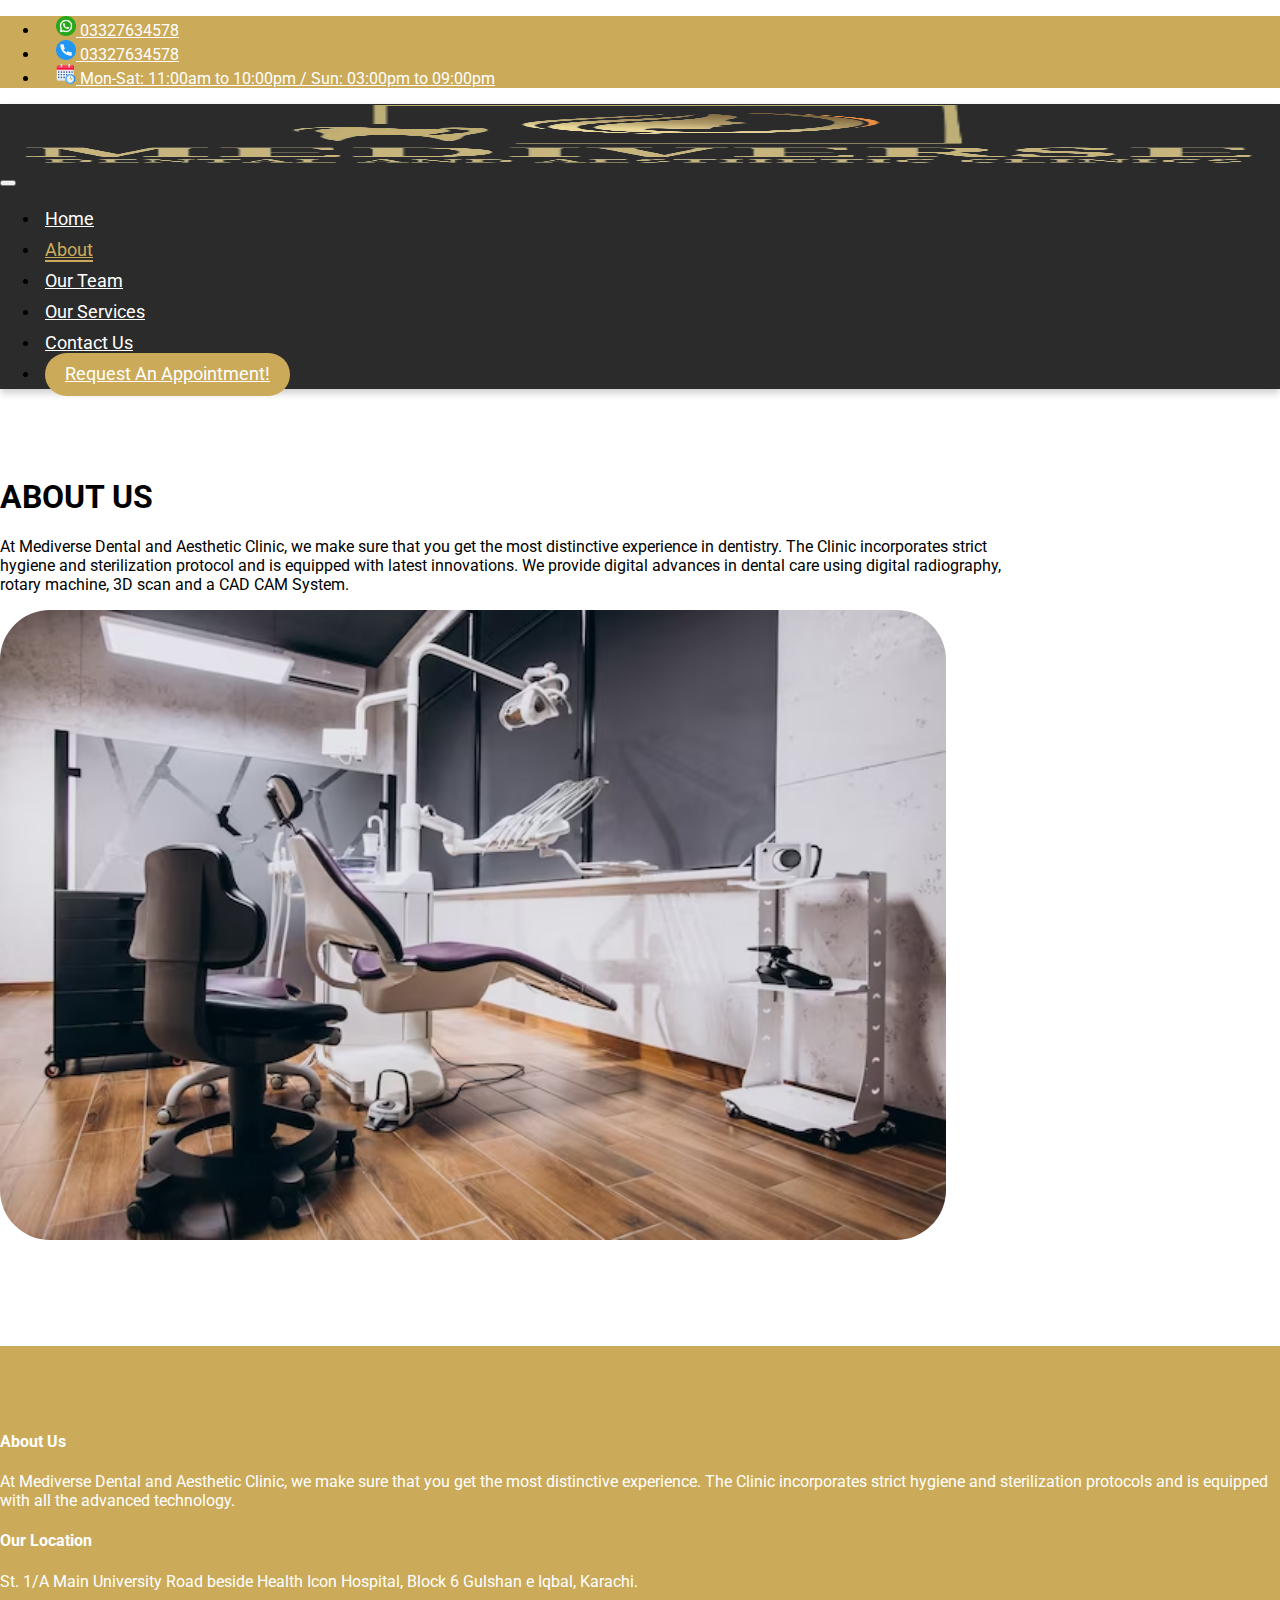
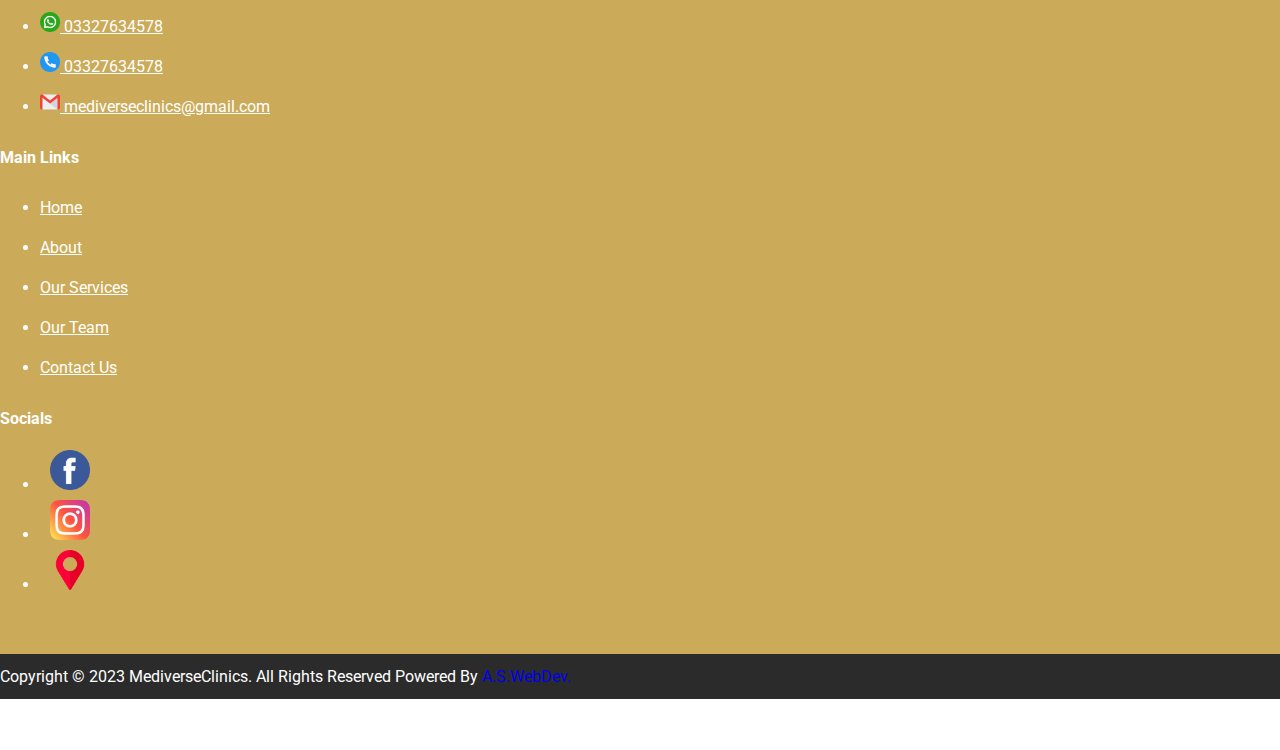
<file: pages/about.html>
<!DOCTYPE html>
<html lang="en">

<head>
    <meta charset="UTF-8">
    <meta name="viewport" content="width=device-width, initial-scale=1.0">
    <title>Mediverse Dental Clinic</title>
    <link rel="icon" type="image/x-icon" href="../favicon_io/favicon.ico">
    <link href="https://cdn.jsdelivr.net/npm/bootstrap@5.0.2/dist/css/bootstrap.min.css" rel="stylesheet"
        integrity="sha384-EVSTQN3/azprG1Anm3QDgpJLIm9Nao0Yz1ztcQTwFspd3yD65VohhpuuCOmLASjC" crossorigin="anonymous">
    <link href="https://fonts.googleapis.com/css2?family=Roboto&display=swap" rel="stylesheet">
    <link rel="stylesheet" href="https://cdnjs.cloudflare.com/ajax/libs/font-awesome/6.4.2/css/all.min.css"
        integrity="sha512-z3gLpd7yknf1YoNbCzqRKc4qyor8gaKU1qmn+CShxbuBusANI9QpRohGBreCFkKxLhei6S9CQXFEbbKuqLg0DA=="
        crossorigin="anonymous" referrerpolicy="no-referrer" />
    <link rel="stylesheet" href="../css/style.css">
    <link rel="stylesheet" href="../css/header.css">
    <link rel="stylesheet" href="../css/footer.css">
</head>

<body>


    <!-- header section -->

    <div class="wrapper">
        <div class="top py-2 text-dark">
            <div class="container-lg">

                <ul class="nav justify-content-center justify-content-md-end">

                    <li class="nav-item">
                        <a class="nav-link " href="https://wa.me/+923327634578">
                            <img src="../images/social/whatsapp.png" alt="" width="20px"> <span>03327634578</span>
                        </a>
                    </li>
                    <li class="nav-item">
                        <a class="nav-link" href="tel:+923327634578">
                            <img src="../images/social/telephone.png" alt="" width="20px"> <span>03327634578</span>
                        </a>
                    </li>
                    <li class="nav-item">
                        <a class="nav-link text-light text-center" href="javascript:void(0)">
                            <img src="../images/social/schedule.png" alt="" width="20px"> <span>Mon-Sat:
                                11:00am to 10:00pm / Sun: 03:00pm to 09:00pm</span>

                        </a>
                    </li>
                </ul>
            </div>
        </div>



        <nav class="navbar navbar-expand-lg  sticky-top">
            <div class="container-lg">
                <a class="navbar-brand" href="../index.html">
                    <img src="../images/logo.png" alt="logo" width="100%" height="60px">
                </a>
                <button class="navbar-toggler border-0 shadow-none" type="button" data-bs-toggle="collapse"
                    data-bs-target="#navbarSupportedContent" aria-controls="navbarSupportedContent"
                    aria-expanded="false" aria-label="Toggle navigation">
                    <span class="menu"><i class="fa-solid fa-bars"></i></span>
                </button>
                <div class="collapse navbar-collapse" id="navbarSupportedContent">
                    <ul class="navbar-nav ms-auto mb-2 mb-lg-0 ">
                        <li class="nav-item">
                            <a class="nav-link" aria-current="page" href="../index.html">Home</a>
                        </li>
                        <li class="nav-item">
                            <a class="nav-link active" href="#">About</a>
                        </li>
                        <li class="nav-item">
                            <a class="nav-link" href="../pages/team.html">Our Team</a>
                        </li>
                        <li class="nav-item">
                            <a class="nav-link" href="../pages/services.html">Our Services</a>
                        </li>
                        <li class="nav-item">
                            <a class="nav-link" href="../pages/contact.html">Contact Us</a>
                        </li>
                        <li class="nav-item">
                            <a class="nav-link appointment-request" style="color: white;" href="../pages/contact.html">Request An
                                Appointment!</a>
                        </li>
                    </ul>

                </div>
            </div>
        </nav>


        <!-- welcome section -->
        <section class="section-pedding">
            <div class="container-lg d-flex justify-content-center mt-4">
                <div class="text-center welcome-note">
                    <h1 class="fw-bold">ABOUT US
                    </h1>

                    <p class="fs-5 mt-3">At Mediverse Dental and Aesthetic Clinic, we make sure that you get the most
                        distinctive experience in dentistry. The
                        Clinic incorporates strict hygiene and sterilization protocol and is equipped with latest
                        innovations. We provide digital advances in dental care using digital radiography, rotary
                        machine,
                        3D scan and a CAD CAM System.</p>


                </div>
              
            </div>
            <div class="container-lg clinic-img mt-3">
                <img src="../images/slide1.avif" alt="clinic image" class="d-block w-100">
            </div>

        </section>


        <!-- footer section -->
        <section class="section-pedding pb-0">
            <div class="footer-top">
                <div class="container-lg">
                    <div class="row">
                        <div class="col-12 col-md-3 mb-3">
                            <h4 class="fw-bold mb-3">About Us</h4>
                            <p>
                                At Mediverse Dental and Aesthetic Clinic, we make sure that you get the most distinctive
                                experience. The Clinic incorporates strict hygiene and sterilization protocols and is
                                equipped with all the advanced technology.
                            </p>
                        </div>
                        <div class="col-12 col-md-4 mb-3">
                            <h4 class="fw-bold mb-3">Our Location</h4>
                            <p>
                                St. 1/A Main University Road beside Health Icon Hospital, Block 6 Gulshan e Iqbal,
                                Karachi.
                            </p>
                            <ul class="nav flex-column footer-nav mt-4">
                                <li class="nav-item">
                                    <a class="nav-link " href="https://wa.me/+923327634578">
                                        <img src="../images/social/whatsapp.png" alt="" width="20px">
                                        <span>03327634578</span>
                                    </a>
                                </li>
                                <li class="nav-item">
                                    <a class="nav-link" href="tel:+923327634578">
                                        <img src="../images/social/telephone.png" alt="" width="20px">
                                        <span>03327634578</span>
                                    </a>
                                </li>
                                <li class="nav-item">
                                    <a class="nav-link" href="mailto:mediverseclinics@gmail.com">
                                        <img src="../images/social/gmail.png" alt="" width="20px">
                                        <span>mediverseclinics@gmail.com</span> </a>
                                </li>
                            </ul>
                        </div>
                        <div class="col-12 col-md-2 mb-3">
                            <h4 class="fw-bold mb-3">Main Links</h4>

                            <ul class="nav flex-column footer-nav">
                                <li class="nav-item">
                                    <a class="nav-link" href="#">Home</a>
                                </li>
                                <li class="nav-item">
                                    <a class="nav-link" href="../pages/about.html">About</a>
                                </li>
                                <li class="nav-item">
                                    <a class="nav-link" href="../pages/services.html">Our Services</a>
                                </li>
                                <li class="nav-item">
                                    <a class="nav-link" href="../pages/team.html">Our Team</a>
                                </li>
                                <li class="nav-item">
                                    <a class="nav-link" href="../pages/contact.html">Contact Us</a>
                                </li>
                            </ul>
                        </div>
                        <div class="col-12 col-md-3 mb-3">
                            <h4 class="fw-bold mb-3">Socials</h4>

                            <ul class="nav flex-row footer-social">
                                <li class="nav-item">
                                    <a class="nav-link" href="https://www.facebook.com/profile.php?id=61550488092087">
                                        <img src="../images/social/facebook.png" alt="" width="40px">
                                    </a>
                                </li>
                                <li class="nav-item">
                                    <a class="nav-link"
                                        href="https://www.instagram.com/mediverse_clinics/?utm_source=ig_web_button_share_sheet&igshid=OGQ5ZDc2ODk2ZA==">
                                        <img src="../images/social/instagram (1).png" alt="" width="40px">
                                    </a>
                                </li>
                                <li class="nav-item">
                                    <a class="nav-link"
                                        href="https://l.instagram.com/?u=https%3A%2F%2Fmaps.app.goo.gl%2FTP5pQLM7cLt94JU56&e=AT0XeHeoVscs1LFQRV0NEsznSosWf8z0j44dZ8m-lNF2SETeV4qV1JOtavMOhbwRjRn2yt0cJMXOfKKXGiNQBvtHDUuLxnxUbnwe8do">
                                        <img src="../images/social/placeholder.png" alt="" width="40px">
                                    </a>
                                </li>
                            </ul>
                        </div>
                    </div>
                </div>
            </div>
            <div class="footer-bottom">
                <div class="container-lg">
                    <div class="text-center">
                        <div class="copyright">Copyright © 2023 MediverseClinics. All Rights Reserved Powered By
                           <a href="https://portfolio-web-as.netlify.app/">A.S.WebDev.</a></div>
                        <!-- <div>
                            <img src="./images/logo.png" alt="logo" width="100%" height="50px">
                        </div> -->
                    </div>
                </div>
            </div>



        </section>



    </div>




    <script src="https://cdn.jsdelivr.net/npm/bootstrap@5.0.2/dist/js/bootstrap.bundle.min.js"
        integrity="sha384-MrcW6ZMFYlzcLA8Nl+NtUVF0sA7MsXsP1UyJoMp4YLEuNSfAP+JcXn/tWtIaxVXM"
        crossorigin="anonymous"></script>
</body>

</html>
</file>
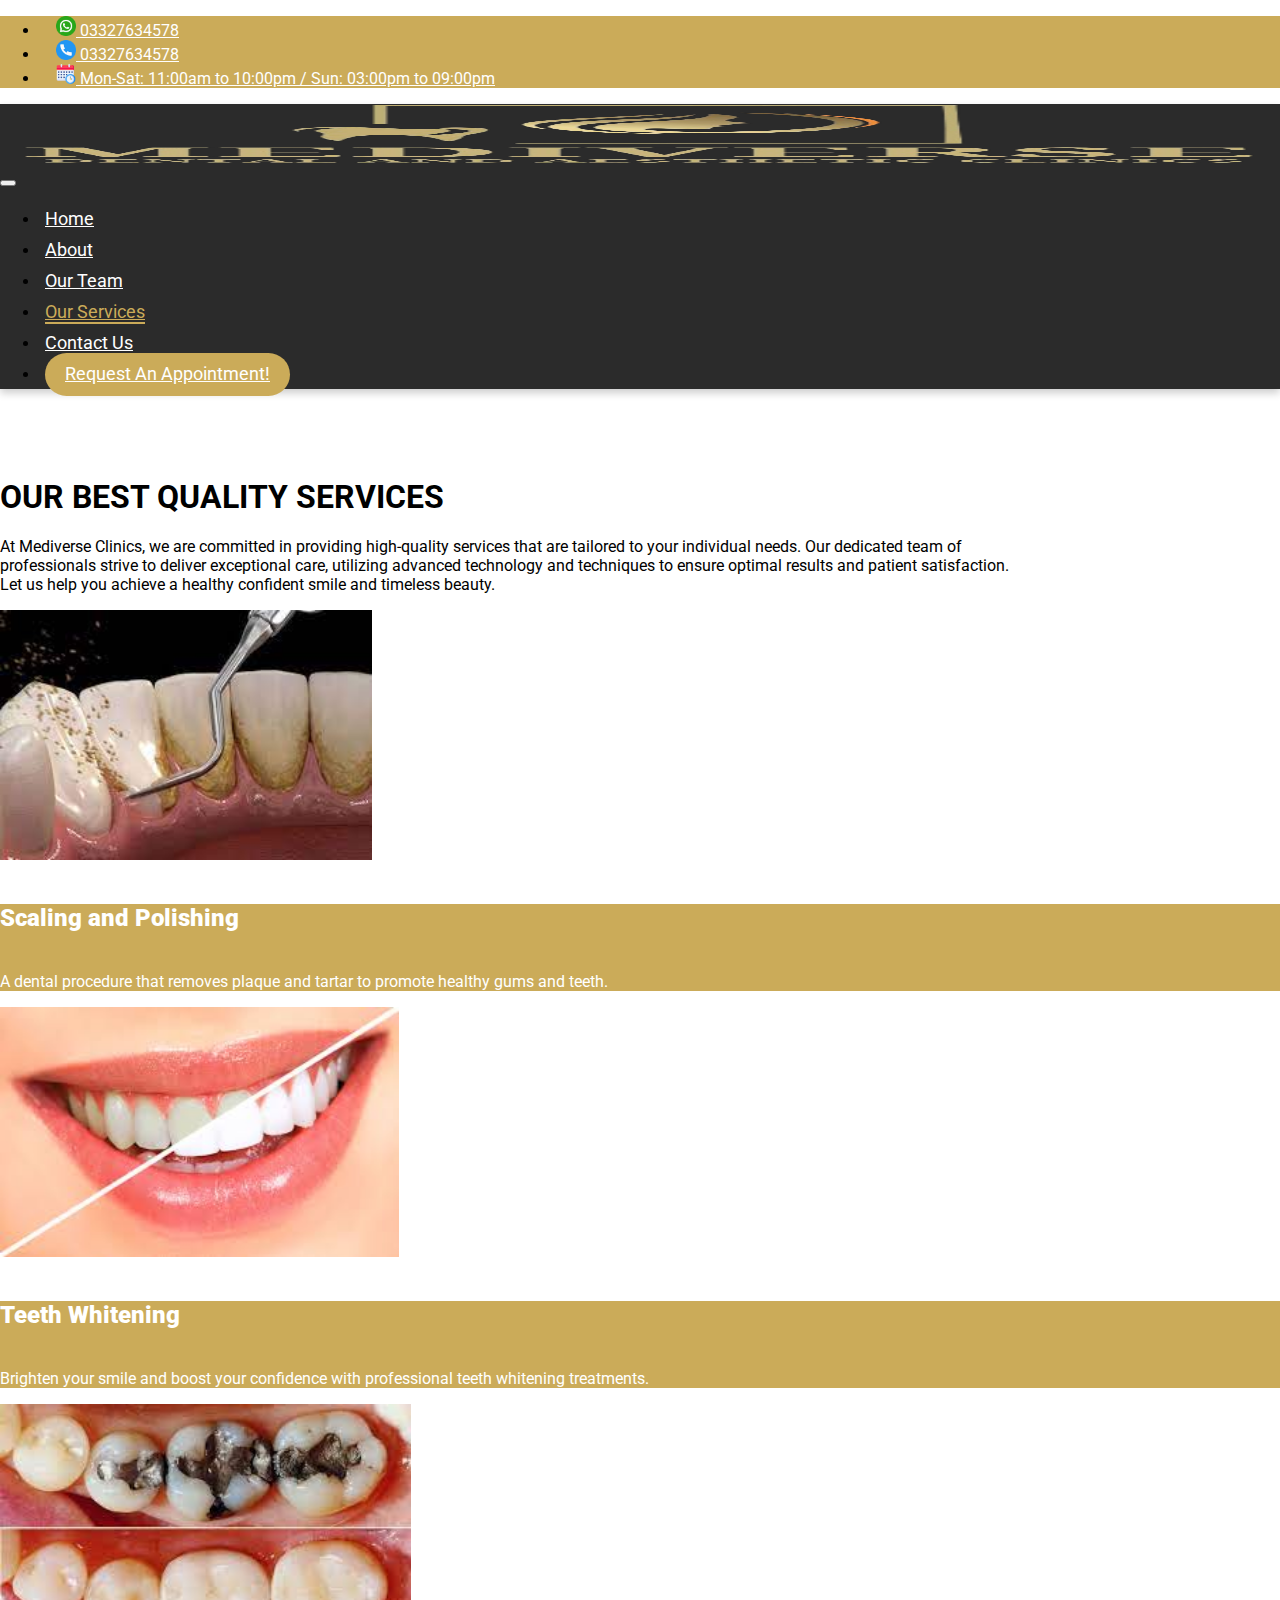
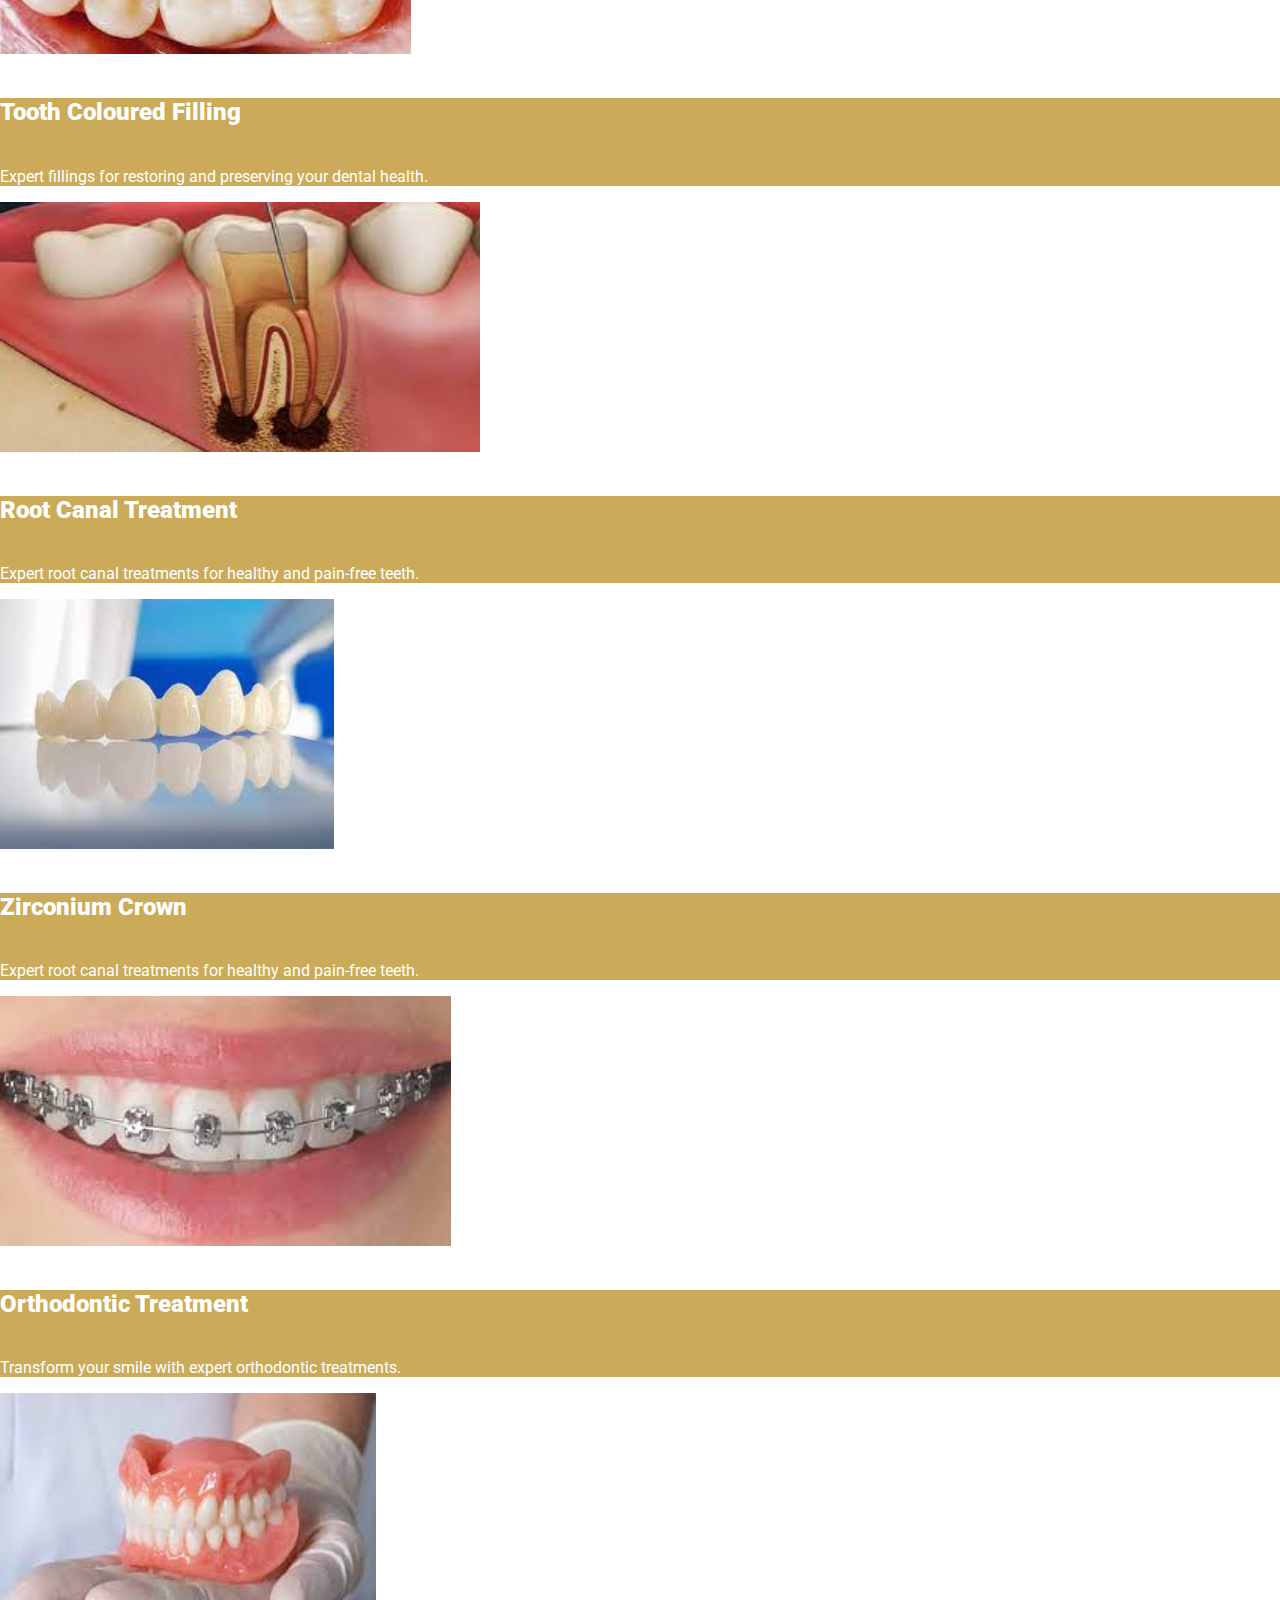
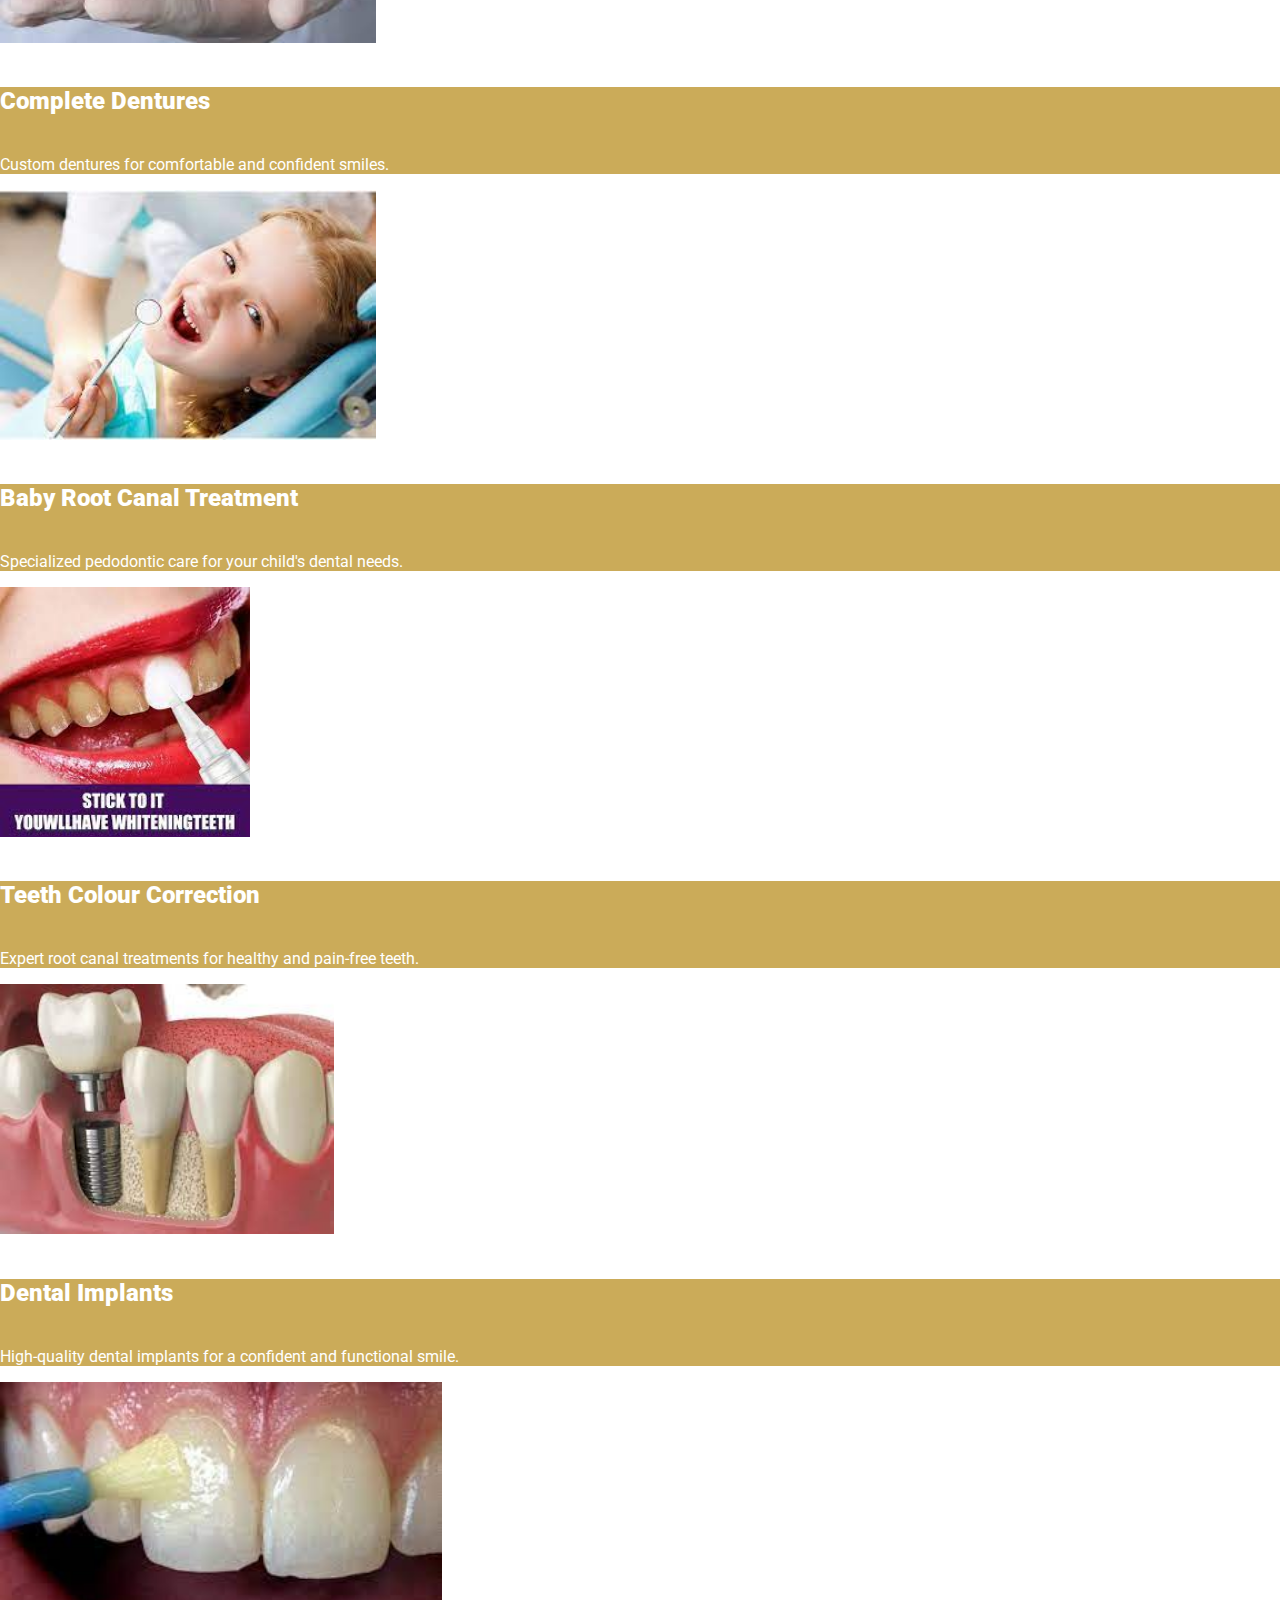
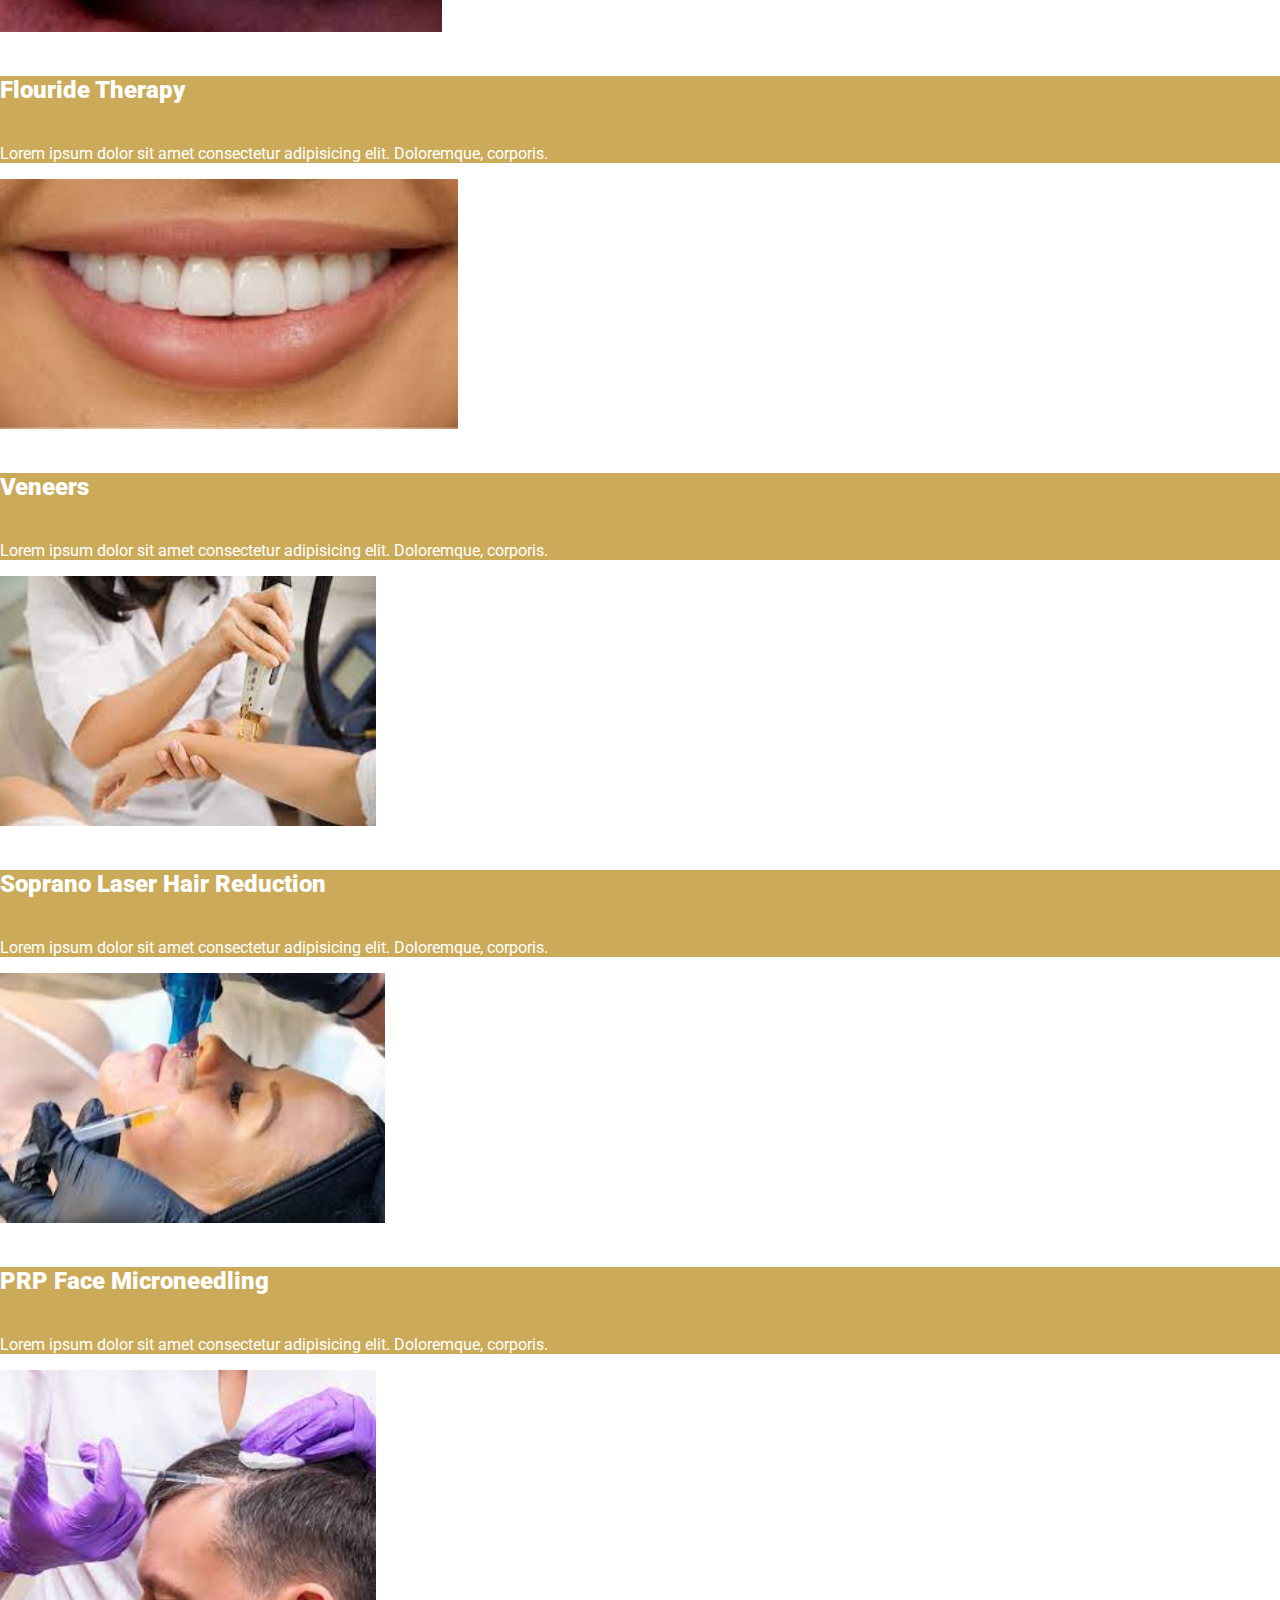
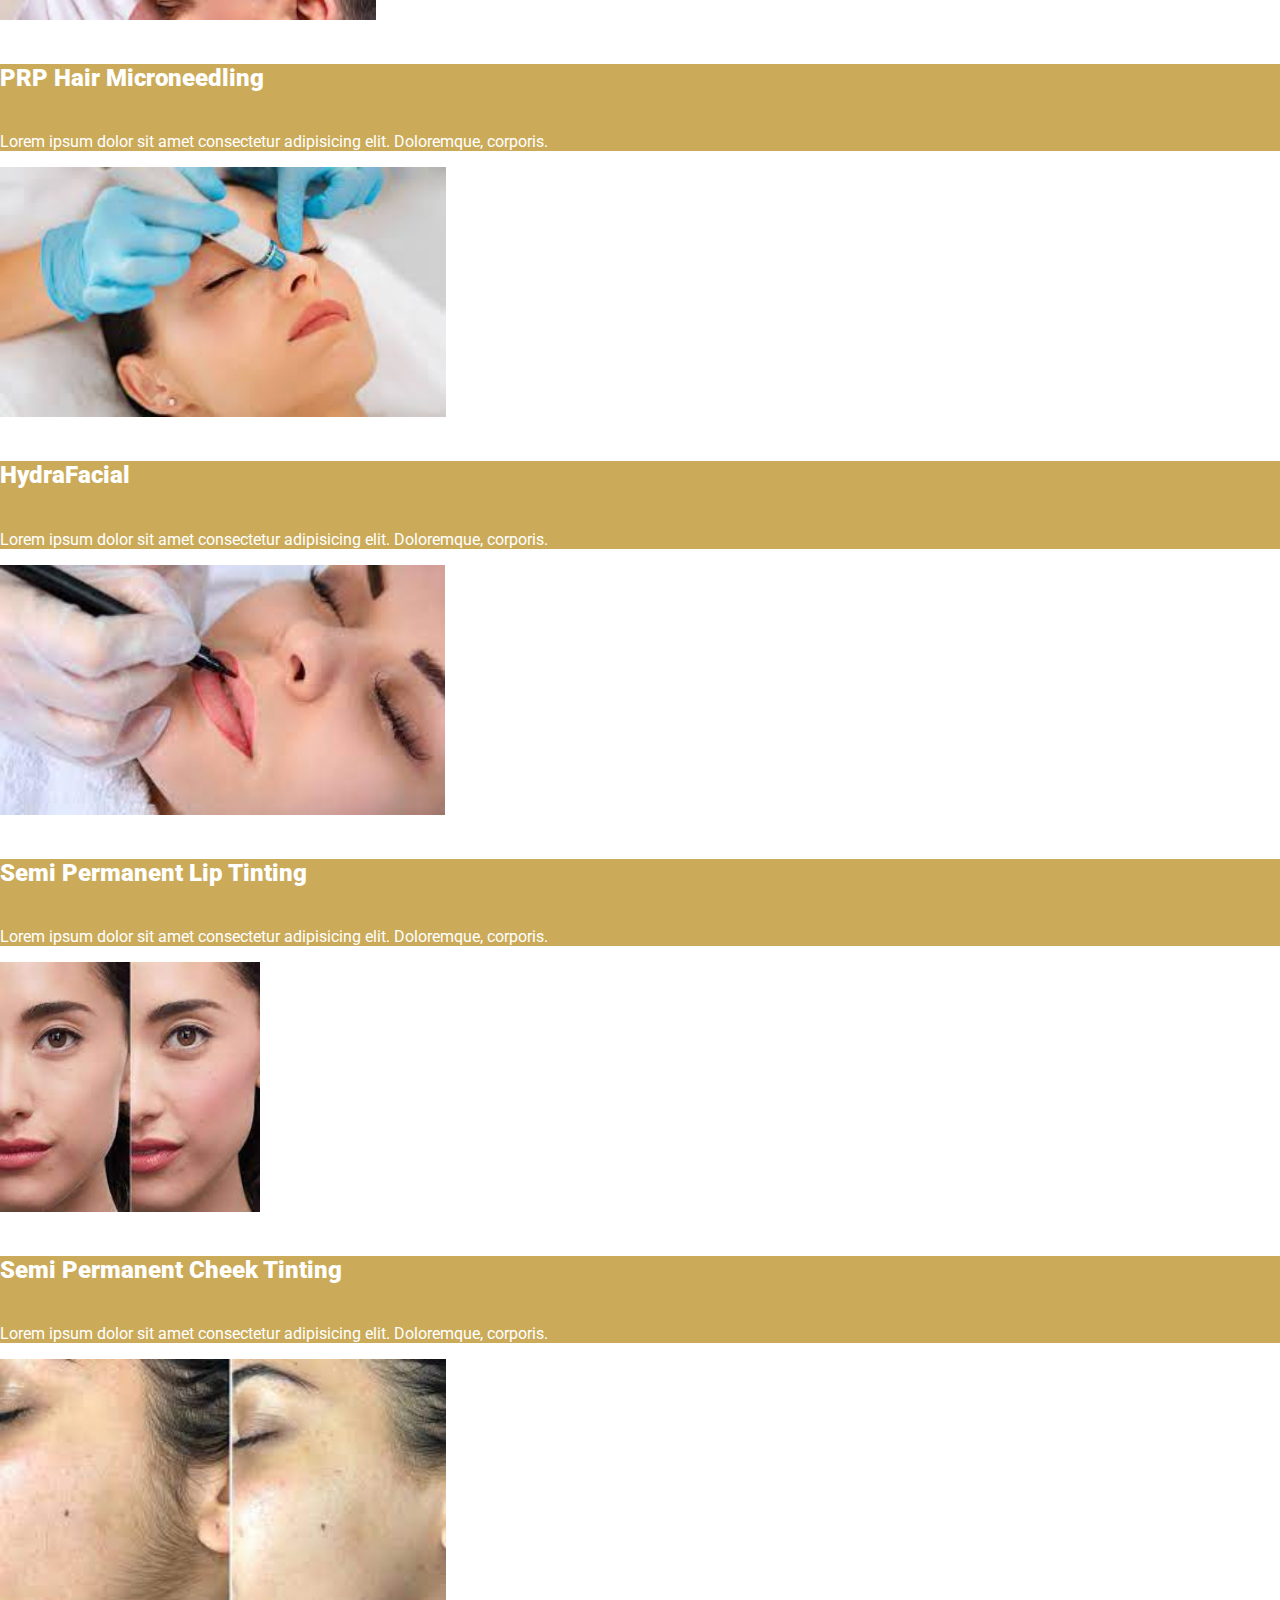
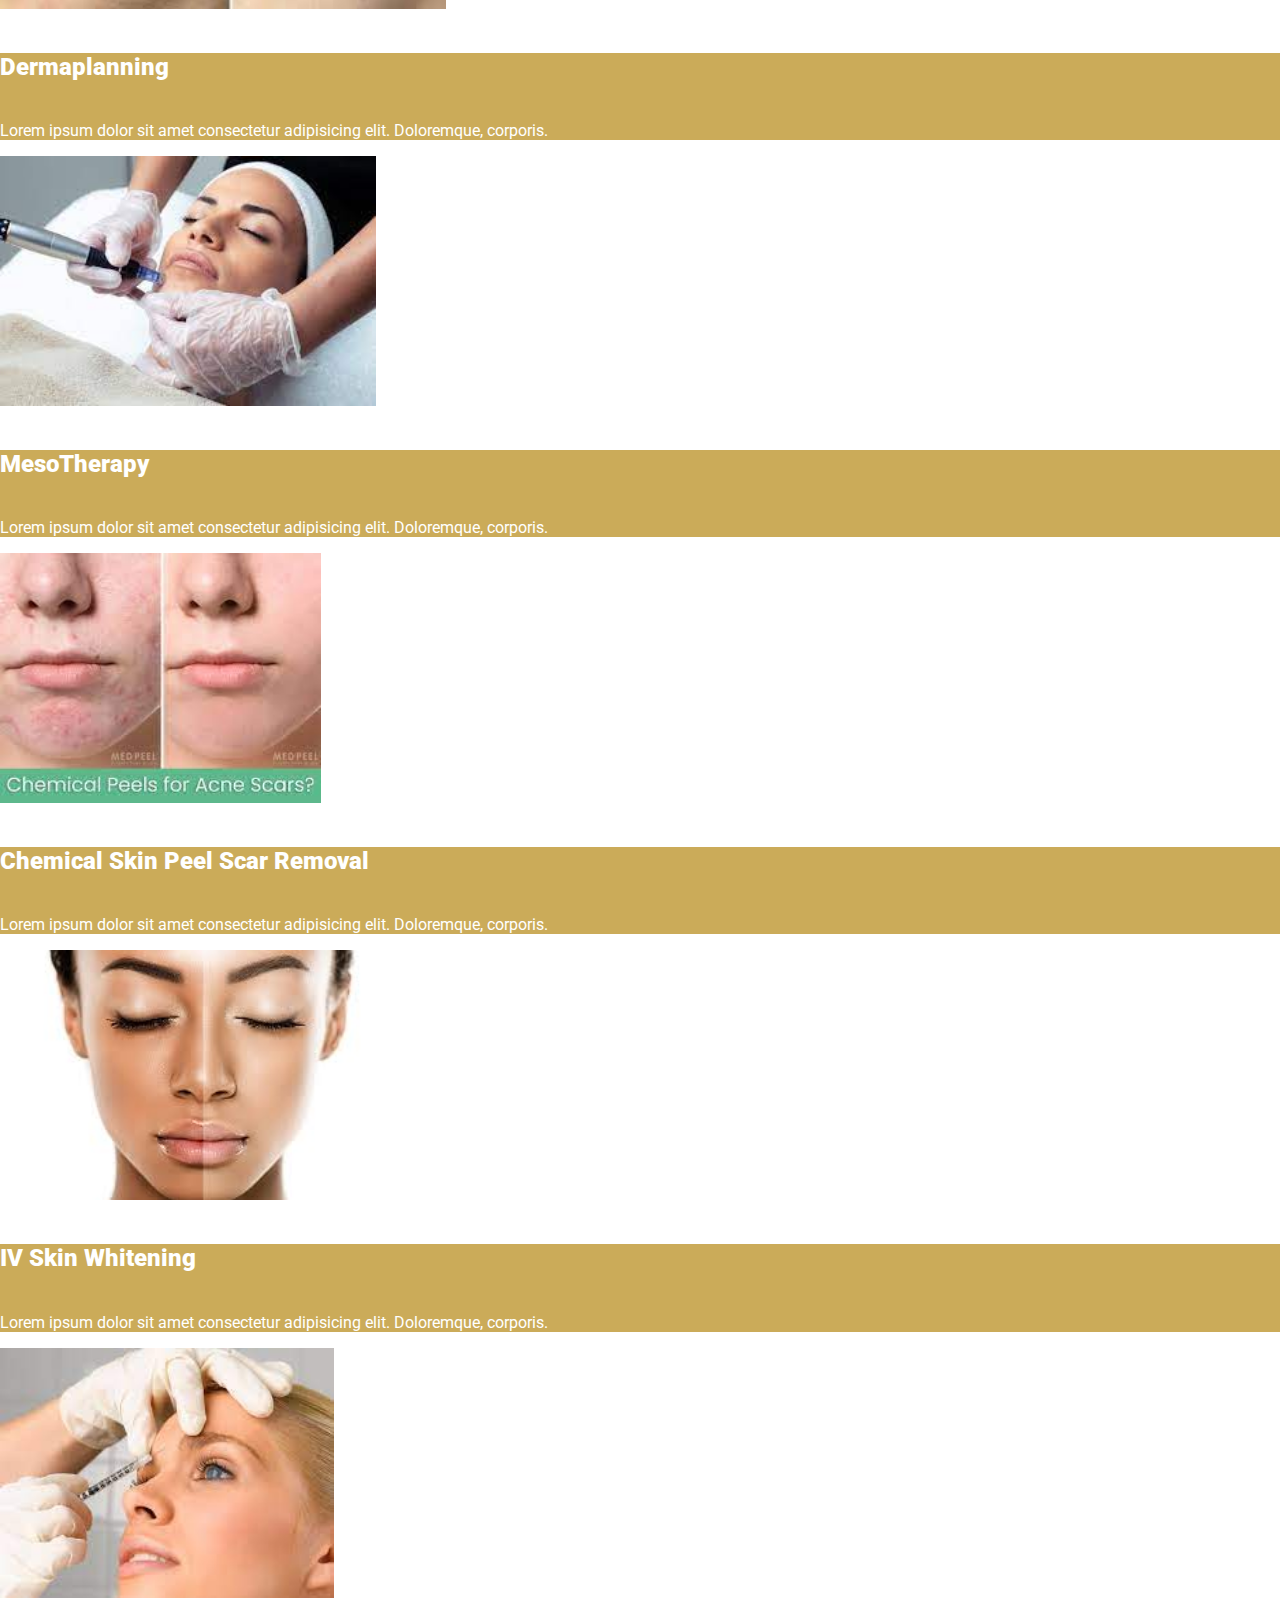
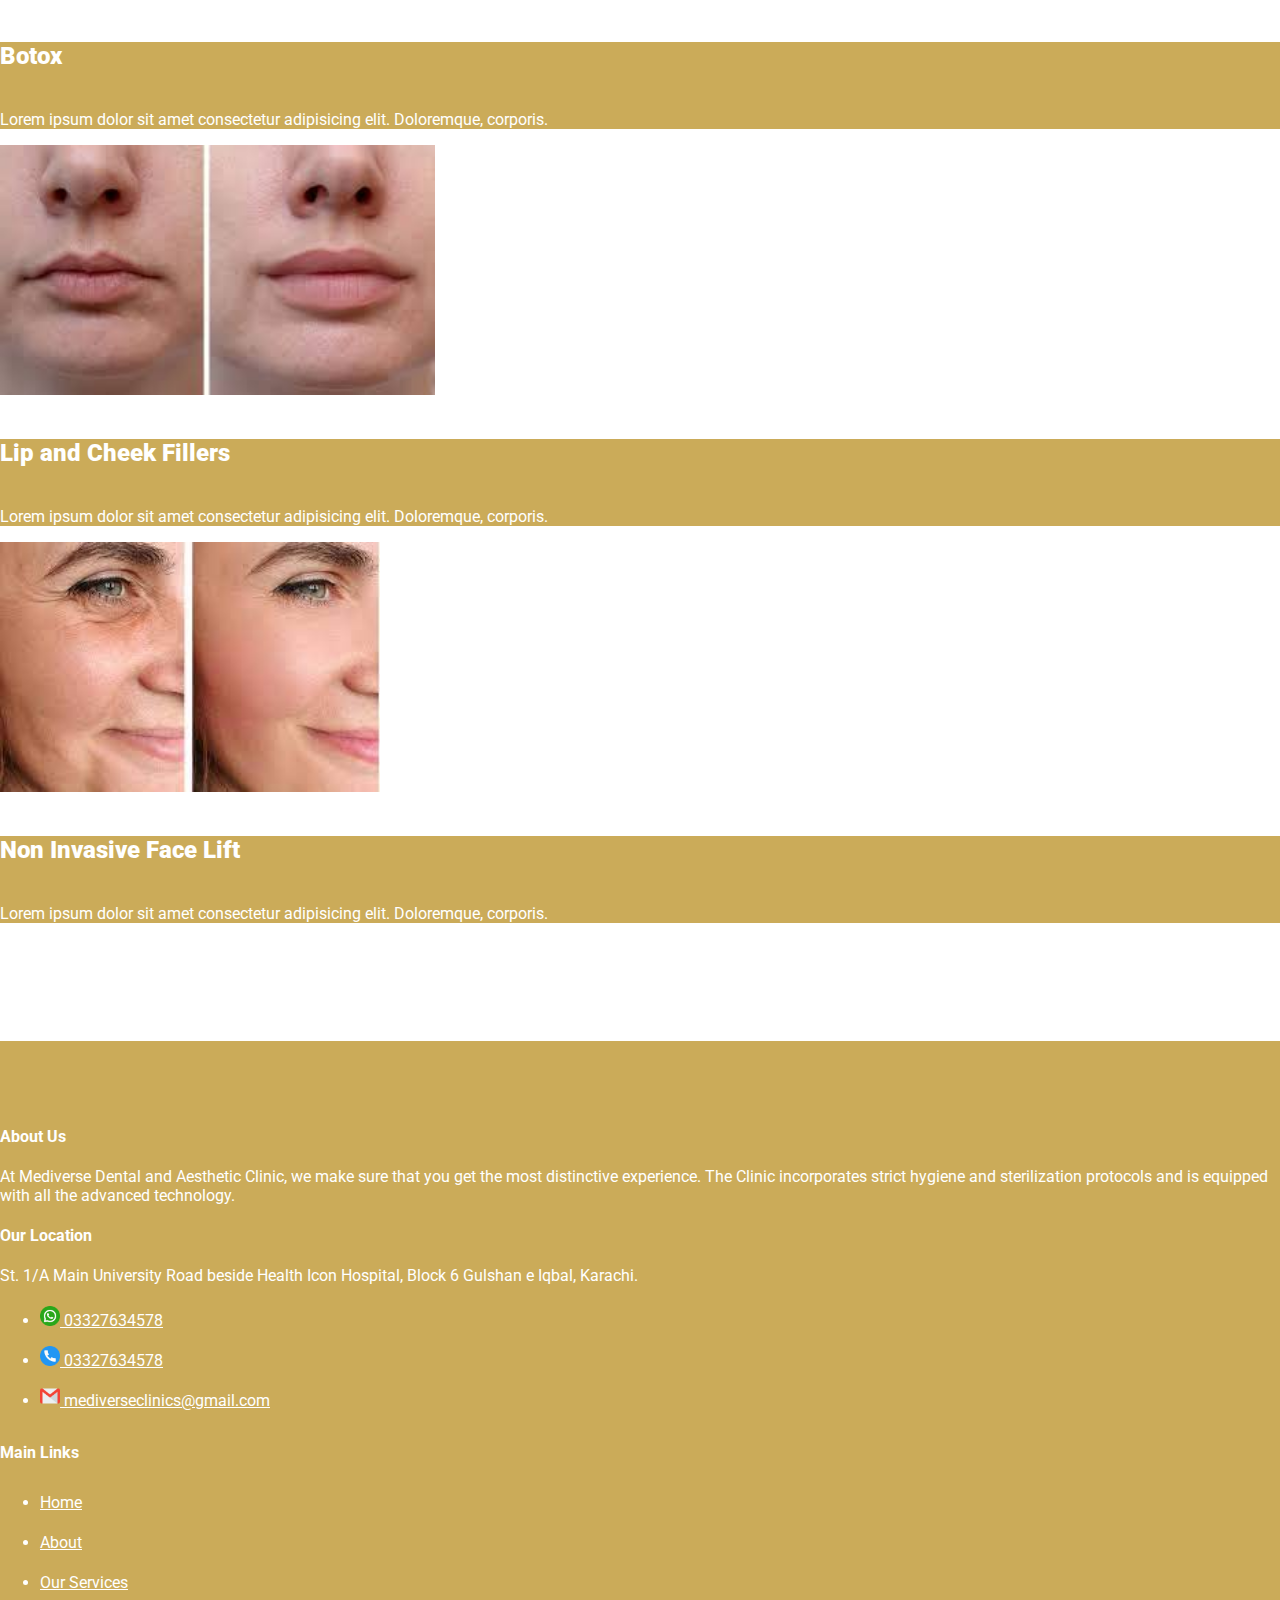
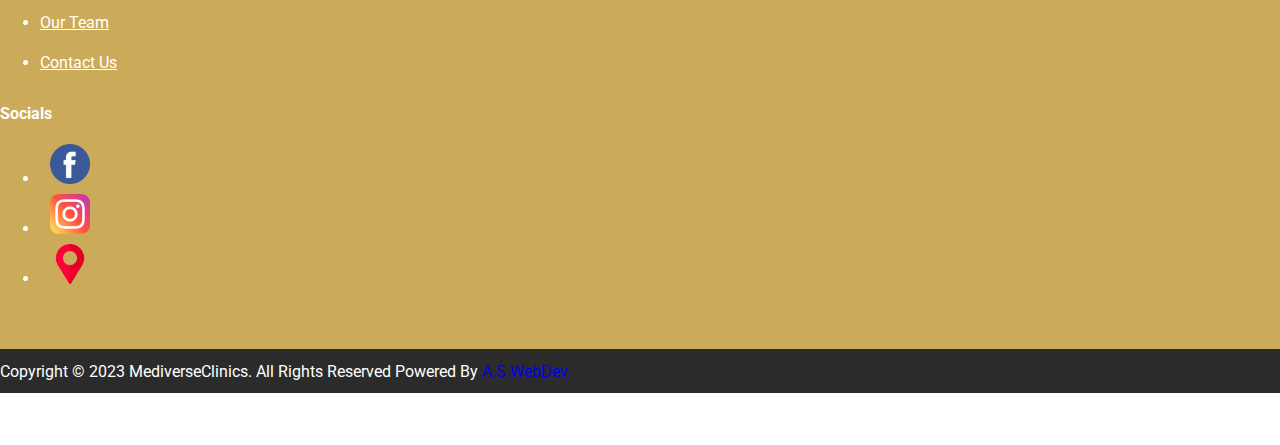
<file: pages/services.html>
<!DOCTYPE html>
<html lang="en">

<head>
    <meta charset="UTF-8">
    <meta name="viewport" content="width=device-width, initial-scale=1.0">
    <title>Mediverse Dental Clinic</title>
    <link rel="icon" type="image/x-icon" href="../favicon_io/favicon.ico">
    <link href="https://cdn.jsdelivr.net/npm/bootstrap@5.0.2/dist/css/bootstrap.min.css" rel="stylesheet"
        integrity="sha384-EVSTQN3/azprG1Anm3QDgpJLIm9Nao0Yz1ztcQTwFspd3yD65VohhpuuCOmLASjC" crossorigin="anonymous">
    <link href="https://fonts.googleapis.com/css2?family=Roboto&display=swap" rel="stylesheet">
    <link rel="stylesheet" href="https://cdnjs.cloudflare.com/ajax/libs/font-awesome/6.4.2/css/all.min.css"
        integrity="sha512-z3gLpd7yknf1YoNbCzqRKc4qyor8gaKU1qmn+CShxbuBusANI9QpRohGBreCFkKxLhei6S9CQXFEbbKuqLg0DA=="
        crossorigin="anonymous" referrerpolicy="no-referrer" />
    <link rel="stylesheet" href="../css/style.css">
    <link rel="stylesheet" href="../css/services.css">
    <link rel="stylesheet" href="../css/header.css">
    <link rel="stylesheet" href="../css/footer.css">
</head>

<body>


    <!-- header section -->

    <div class="wrapper">
        <div class="top py-2 text-dark">
            <div class="container-lg">

                <ul class="nav justify-content-center justify-content-md-end">

                    <li class="nav-item">
                        <a class="nav-link " href="https://wa.me/+923327634578">
                            <img src="../images/social/whatsapp.png" alt="" width="20px"> <span>03327634578</span>
                        </a>
                    </li>
                    <li class="nav-item">
                        <a class="nav-link" href="tel:+923327634578">
                            <img src="../images/social/telephone.png" alt="" width="20px"> <span>03327634578</span>
                        </a>
                    </li>
                    <li class="nav-item">
                        <a class="nav-link text-light text-center" href="javascript:void(0)">
                            <img src="../images/social/schedule.png" alt="" width="20px"> <span>Mon-Sat:
                                11:00am to 10:00pm / Sun: 03:00pm to 09:00pm</span>

                        </a>
                    </li>
                </ul>
            </div>
        </div>



        <nav class="navbar navbar-expand-lg sticky-top">
            <div class="container-lg">
                <a class="navbar-brand" href="../index.html">
                    <img src="../images/logo.png" alt="logo" width="100%" height="60px">
                </a>
                <button class="navbar-toggler border-0 shadow-none" type="button" data-bs-toggle="collapse"
                    data-bs-target="#navbarSupportedContent" aria-controls="navbarSupportedContent"
                    aria-expanded="false" aria-label="Toggle navigation">
                    <span class="menu"><i class="fa-solid fa-bars"></i></span>
                </button>
                <div class="collapse navbar-collapse" id="navbarSupportedContent">
                    <ul class="navbar-nav ms-auto mb-2 mb-lg-0 ">
                        <li class="nav-item">
                            <a class="nav-link" aria-current="page" href="../index.html">Home</a>
                        </li>
                        <li class="nav-item">
                            <a class="nav-link" href="../pages/about.html">About</a>
                        </li>
                        <li class="nav-item">
                            <a class="nav-link" href="../pages/team.html">Our Team</a>
                        </li>
                        <li class="nav-item">
                            <a class="nav-link active" href="#">Our Services</a>
                        </li>
                        <li class="nav-item">
                            <a class="nav-link" href="../pages/contact.html">Contact Us</a>
                        </li>
                        <li class="nav-item">
                            <a class="nav-link appointment-request" style="color: white;"
                                href="../pages/contact.html">Request An
                                Appointment!</a>
                        </li>
                    </ul>

                </div>
            </div>
        </nav>


        <!-- welcome section -->
        <section class="section-pedding">
            <div class="container-lg d-flex justify-content-center mt-4">
                <div class="text-center welcome-note">
                    <h1 class="fw-bold">OUR BEST QUALITY SERVICES
                    </h1>

                    <p class="fs-5 mt-3">
                        At Mediverse Clinics, we are committed in providing high-quality services that are tailored to
                        your individual needs. Our dedicated team of professionals strive to deliver exceptional care,
                        utilizing advanced technology and techniques to ensure optimal results and patient satisfaction.
                        Let us help you achieve a healthy confident smile and timeless beauty.
                    </p>


                </div>
            </div>

            <div class="container-lg mt-5">
                <div class="row row-cols-1 row-cols-md-3 g-4">
                    <div class="col" id="dental">
                        <div class="card h-100">
                            <img src="../images/services/scaling.jfif" class="card-img-top" alt="...">
                            <div class="card-body">
                                <h5 class="card-title">Scaling and Polishing</h5>
                                <p class="card-text">A dental procedure that removes plaque and tartar to promote
                                    healthy gums and teeth.</p>
                            </div>
                        </div>
                    </div>
                    <div class="col">
                        <div class="card h-100">
                            <img src="../images/services/teeth-whitening.jfif" class="card-img-top" alt="...">
                            <div class="card-body">
                                <h5 class="card-title">Teeth Whitening</h5>
                                <p class="card-text">Brighten your smile and boost your confidence with professional
                                    teeth whitening treatments.</p>
                            </div>
                        </div>
                    </div>
                    <div class="col">
                        <div class="card h-100">
                            <img src="../images/services/filling.jfif" class="card-img-top" alt="...">
                            <div class="card-body">
                                <h5 class="card-title">Tooth Coloured Filling</h5>
                                <p class="card-text">Expert fillings for restoring and preserving your dental health.
                                </p>
                            </div>
                        </div>
                    </div>
                    <div class="col" >
                        <div class="card h-100">
                            <img src="../images/services/root-canal.jfif" class="card-img-top" alt="...">
                            <div class="card-body">
                                <h5 class="card-title">Root Canal Treatment</h5>
                                <p class="card-text">Expert root canal treatments for healthy and pain-free teeth.</p>
                            </div>
                        </div>
                    </div>
                    <div class="col">
                        <div class="card h-100">
                            <img src="../images/services/zirconium-crown.jfif" class="card-img-top" alt="...">
                            <div class="card-body">
                                <h5 class="card-title">Zirconium Crown</h5>
                                <p class="card-text">Expert root canal treatments for healthy and pain-free teeth.</p>
                            </div>
                        </div>
                    </div>
                    <div class="col">
                        <div class="card h-100">
                            <img src="../images/services/orthodontic.jfif" class="card-img-top" alt="...">
                            <div class="card-body">
                                <h5 class="card-title">Orthodontic Treatment</h5>
                                <p class="card-text">Transform your smile with expert orthodontic treatments.</p>
                            </div>
                        </div>
                    </div>
                    <div class="col">
                        <div class="card h-100">
                            <img src="../images/services/denture.jfif" class="card-img-top" alt="...">
                            <div class="card-body">
                                <h5 class="card-title">Complete Dentures</h5>
                                <p class="card-text">Custom dentures for comfortable and confident smiles.</p>
                            </div>
                        </div>
                    </div>
                    <div class="col">
                        <div class="card h-100">
                            <img src="../images/services/baby-canal.jfif" class="card-img-top" alt="...">
                            <div class="card-body">
                                <h5 class="card-title">Baby Root Canal Treatment</h5>
                                <p class="card-text">Specialized pedodontic care for your child's dental needs.</p>
                            </div>
                        </div>
                    </div>
                    <div class="col">
                        <div class="card h-100">
                            <img src="../images/services/color-correction.jfif" class="card-img-top" alt="...">
                            <div class="card-body">
                                <h5 class="card-title">Teeth Colour Correction</h5>
                                <p class="card-text">Expert root canal treatments for healthy and pain-free teeth.</p>
                            </div>
                        </div>
                    </div>
                    <div class="col">
                        <div class="card h-100">
                            <img src="../images/services/implant.jfif" class="card-img-top" alt="...">
                            <div class="card-body">
                                <h5 class="card-title">Dental Implants</h5>
                                <p class="card-text">High-quality dental implants for a confident and functional smile.
                                </p>
                            </div>
                        </div>
                    </div>
                    <div class="col">
                        <div class="card h-100">
                            <img src="../images/services/flouride-therapy.jfif" class="card-img-top" alt="...">
                            <div class="card-body">
                                <h5 class="card-title">Flouride Therapy</h5>
                                <p class="card-text">Lorem ipsum dolor sit amet consectetur adipisicing elit.
                                    Doloremque, corporis.</p>
                            </div>
                        </div>
                    </div>
                    <div class="col">
                        <div class="card h-100">
                            <img src="../images/services/veneers.jfif" class="card-img-top" alt="...">
                            <div class="card-body">
                                <h5 class="card-title">Veneers</h5>
                                <p class="card-text">Lorem ipsum dolor sit amet consectetur adipisicing elit.
                                    Doloremque, corporis.</p>
                            </div>
                        </div>
                    </div>
                    <div class="col" id="aesthetic">
                        <div class="card h-100">
                            <img src="../images/services/hair-remover.jfif" class="card-img-top" alt="...">
                            <div class="card-body">
                                <h5 class="card-title">Soprano Laser Hair Reduction</h5>
                                <p class="card-text">Lorem ipsum dolor sit amet consectetur adipisicing elit.
                                    Doloremque, corporis.</p>
                            </div>
                        </div>
                    </div>
                    <div class="col">
                        <div class="card h-100">
                            <img src="../images/services/face-microneedling.jfif" class="card-img-top" alt="...">
                            <div class="card-body">
                                <h5 class="card-title">PRP Face Microneedling</h5>
                                <p class="card-text">Lorem ipsum dolor sit amet consectetur adipisicing elit.
                                    Doloremque, corporis.</p>
                            </div>
                        </div>
                    </div>
                    <div class="col">
                        <div class="card h-100">
                            <img src="../images/services/hair-microneedling.jfif" class="card-img-top" alt="...">
                            <div class="card-body">
                                <h5 class="card-title">PRP Hair Microneedling</h5>
                                <p class="card-text">Lorem ipsum dolor sit amet consectetur adipisicing elit.
                                    Doloremque, corporis.</p>
                            </div>
                        </div>
                    </div>
                    <div class="col">
                        <div class="card h-100">
                            <img src="../images/services/hydra-facial.jfif" class="card-img-top" alt="...">
                            <div class="card-body">
                                <h5 class="card-title">HydraFacial</h5>
                                <p class="card-text">Lorem ipsum dolor sit amet consectetur adipisicing elit.
                                    Doloremque, corporis.</p>
                            </div>
                        </div>
                    </div>
                    <div class="col">
                        <div class="card h-100">
                            <img src="../images/services/lip-tinting.jfif" class="card-img-top" alt="...">
                            <div class="card-body">
                                <h5 class="card-title">Semi Permanent Lip Tinting</h5>
                                <p class="card-text">Lorem ipsum dolor sit amet consectetur adipisicing elit.
                                    Doloremque, corporis.</p>
                            </div>
                        </div>
                    </div>
                    <div class="col">
                        <div class="card h-100">
                            <img src="../images/services/cheek-tinting.jfif" class="card-img-top" alt="...">
                            <div class="card-body">
                                <h5 class="card-title">Semi Permanent Cheek Tinting</h5>
                                <p class="card-text">Lorem ipsum dolor sit amet consectetur adipisicing elit.
                                    Doloremque, corporis.</p>
                            </div>
                        </div>
                    </div>
                    <div class="col">
                        <div class="card h-100">
                            <img src="../images/services/derma-planning.jfif" class="card-img-top" alt="...">
                            <div class="card-body">
                                <h5 class="card-title">Dermaplanning</h5>
                                <p class="card-text">Lorem ipsum dolor sit amet consectetur adipisicing elit.
                                    Doloremque, corporis.</p>
                            </div>
                        </div>
                    </div>
                    <div class="col">
                        <div class="card h-100">
                            <img src="../images/services/meso-therapy.jfif" class="card-img-top" alt="...">
                            <div class="card-body">
                                <h5 class="card-title">MesoTherapy</h5>
                                <p class="card-text">Lorem ipsum dolor sit amet consectetur adipisicing elit.
                                    Doloremque, corporis.</p>
                            </div>
                        </div>
                    </div>
                    <div class="col">
                        <div class="card h-100">
                            <img src="../images/services/scar-removal.jfif" class="card-img-top" alt="...">
                            <div class="card-body">
                                <h5 class="card-title">Chemical Skin Peel Scar Removal</h5>
                                <p class="card-text">Lorem ipsum dolor sit amet consectetur adipisicing elit.
                                    Doloremque, corporis.</p>
                            </div>
                        </div>
                    </div>
                    <div class="col">
                        <div class="card h-100">
                            <img src="../images/services/skin-whitening.jfif" class="card-img-top" alt="...">
                            <div class="card-body">
                                <h5 class="card-title">IV Skin Whitening</h5>
                                <p class="card-text">Lorem ipsum dolor sit amet consectetur adipisicing elit.
                                    Doloremque, corporis.</p>
                            </div>
                        </div>
                    </div>
                    <div class="col">
                        <div class="card h-100">
                            <img src="../images/services/botox.jfif" class="card-img-top" alt="...">
                            <div class="card-body">
                                <h5 class="card-title">Botox</h5>
                                <p class="card-text">Lorem ipsum dolor sit amet consectetur adipisicing elit.
                                    Doloremque, corporis.</p>
                            </div>
                        </div>
                    </div>
                    <div class="col">
                        <div class="card h-100">
                            <img src="../images/services/lip-filler.jfif" class="card-img-top" alt="...">
                            <div class="card-body">
                                <h5 class="card-title">Lip and Cheek Fillers</h5>
                                <p class="card-text">Lorem ipsum dolor sit amet consectetur adipisicing elit.
                                    Doloremque, corporis.</p>
                            </div>
                        </div>
                    </div>
                    <div class="col">
                        <div class="card h-100">
                            <img src="../images/services/face-lift.jfif" class="card-img-top" alt="...">
                            <div class="card-body">
                                <h5 class="card-title">Non Invasive Face Lift</h5>
                                <p class="card-text">Lorem ipsum dolor sit amet consectetur adipisicing elit.
                                    Doloremque, corporis.</p>
                            </div>
                        </div>
                    </div>
                </div>
            </div>



        </section>


        <!-- footer section -->
        <section class="section-pedding pb-0">
            <div class="footer-top">
                <div class="container-lg">
                    <div class="row">
                        <div class="col-12 col-md-3 mb-3">
                            <h4 class="fw-bold mb-3">About Us</h4>
                            <p>
                                At Mediverse Dental and Aesthetic Clinic, we make sure that you get the most distinctive
                                experience. The Clinic incorporates strict hygiene and sterilization protocols and is
                                equipped with all the advanced technology.
                            </p>
                        </div>
                        <div class="col-12 col-md-4 mb-3">
                            <h4 class="fw-bold mb-3">Our Location</h4>
                            <p>
                                St. 1/A Main University Road beside Health Icon Hospital, Block 6 Gulshan e Iqbal,
                                Karachi.
                            </p>
                            <ul class="nav flex-column footer-nav mt-4">
                                <li class="nav-item">
                                    <a class="nav-link " href="https://wa.me/+923327634578">
                                        <img src="../images/social/whatsapp.png" alt="" width="20px">
                                        <span>03327634578</span>
                                    </a>
                                </li>
                                <li class="nav-item">
                                    <a class="nav-link" href="tel:+923327634578">
                                        <img src="../images/social/telephone.png" alt="" width="20px">
                                        <span>03327634578</span>
                                    </a>
                                </li>
                                <li class="nav-item">
                                    <a class="nav-link" href="mailto:mediverseclinics@gmail.com">
                                        <img src="../images/social/gmail.png" alt="" width="20px">
                                        <span>mediverseclinics@gmail.com</span> </a>
                                </li>
                            </ul>
                        </div>
                        <div class="col-12 col-md-2 mb-3">
                            <h4 class="fw-bold mb-3">Main Links</h4>

                            <ul class="nav flex-column footer-nav">
                                <li class="nav-item">
                                    <a class="nav-link" href="#">Home</a>
                                </li>
                                <li class="nav-item">
                                    <a class="nav-link" href="../pages/about.html">About</a>
                                </li>
                                <li class="nav-item">
                                    <a class="nav-link" href="../pages/services.html">Our Services</a>
                                </li>
                                <li class="nav-item">
                                    <a class="nav-link" href="../pages/team.html">Our Team</a>
                                </li>
                                <li class="nav-item">
                                    <a class="nav-link" href="../pages/contact.html">Contact Us</a>
                                </li>
                            </ul>
                        </div>
                        <div class="col-12 col-md-3 mb-3">
                            <h4 class="fw-bold mb-3">Socials</h4>

                            <ul class="nav flex-row footer-social">
                                <li class="nav-item">
                                    <a class="nav-link" href="https://www.facebook.com/profile.php?id=61550488092087">
                                        <img src="../images/social/facebook.png" alt="" width="40px">
                                    </a>
                                </li>
                                <li class="nav-item">
                                    <a class="nav-link"
                                        href="https://www.instagram.com/mediverse_clinics/?utm_source=ig_web_button_share_sheet&igshid=OGQ5ZDc2ODk2ZA==">
                                        <img src="../images/social/instagram (1).png" alt="" width="40px">
                                    </a>
                                </li>
                                <li class="nav-item">
                                    <a class="nav-link"
                                        href="https://l.instagram.com/?u=https%3A%2F%2Fmaps.app.goo.gl%2FTP5pQLM7cLt94JU56&e=AT0XeHeoVscs1LFQRV0NEsznSosWf8z0j44dZ8m-lNF2SETeV4qV1JOtavMOhbwRjRn2yt0cJMXOfKKXGiNQBvtHDUuLxnxUbnwe8do">
                                        <img src="../images/social/placeholder.png" alt="" width="40px">
                                    </a>
                                </li>
                            </ul>
                        </div>
                    </div>
                </div>
            </div>
            <div class="footer-bottom">
                <div class="container-lg">
                    <div class="text-center">
                        <div class="copyright">Copyright © 2023 MediverseClinics. All Rights Reserved Powered By
                           <a href="https://portfolio-web-as.netlify.app/">A.S.WebDev.</a></div>
                        <!-- <div>
                            <img src="./images/logo.png" alt="logo" width="100%" height="50px">
                        </div> -->
                    </div>
                </div>
            </div>



        </section>




    </div>




    <script src="https://cdn.jsdelivr.net/npm/bootstrap@5.0.2/dist/js/bootstrap.bundle.min.js"
        integrity="sha384-MrcW6ZMFYlzcLA8Nl+NtUVF0sA7MsXsP1UyJoMp4YLEuNSfAP+JcXn/tWtIaxVXM"
        crossorigin="anonymous"></script>
</body>

</html>
</file>
<file: css/style.css>
:root{
    --golden:rgb(203, 171, 89);
    /* --golden:rgb(203,161,53); */
    /* --golden: rgb(0,188,212); */
    /* --golden: rgb(12,117,251); */
    /* --golden: #81603c; */
    /* --golden: #e9be52; */
    --black: #1c1c1cee;
    --black2: #3B3B3B;
    --white: white;
    --blue: rgb(0,188,212);
}

body{
    margin: 0;
    padding: 0;
    box-sizing: border-box;
    font-family: 'Roboto', sans-serif;
}
.section-pedding{
    padding: 4% 0;
}


.carousel-item img{
    height: 90vh;
}

.slider-images{
    position: relative;
}
.slider-text{
    position: absolute;
    top: 0;
    color: var(--white);
    background-color: rgba(0, 0, 0, 0.3);
    width: 40%;
    height: 100%;
    padding: 80px 50px;
    display: flex;
    justify-content: center;
    align-items: center;
    flex-direction: column;
}
.slider-text h1{
    font-weight: 900;
}
.btn-explore,.btn-about{
    border: 1px solid var(--golden);
    border-radius: 50px;
    padding: 10px 60px;
    color: var(--white);
    background-color: var(--golden);
    transition: 1s;
    
}
.btn-explore:hover,.btn-about:hover{
    background-color: transparent;
    color: var(--golden);
}

.btn-tour{
    border: 1px solid var(--white);
    border-radius: 50px;
    background-color: transparent;
    padding: 10px 60px;
    color: var(--white);
    transition: 1s;
}
.btn-tour:hover{
    background-color: var(--golden);
    
}


.welcome-note{
    width: 80%;
}
.clinic-img img{
   height: 70vh;
   border-radius: 50px;
}

.services-card{
    background-color: var(--white);
    display: flex;
    justify-content: center;
    align-items: center;
    padding: 20px 10px;
    transition: 0.5s;
cursor: pointer;
border-radius: 50px;
color: var(--black);
}

.services-card:hover, .services-card2:hover{
    background-color: var(--black);
    color: var(--white);
}
.services-card2{
    cursor: pointer;
    border-radius: 50px;
    padding-bottom:10px ; 
    text-align: center;
    background-color: var(--white);
    color: var(--black);
    transition: 1s;
}
.services-card2 img{
    
    border-radius: 50px 50px 0 0; 
}
.services-img{
    width: 20%;
height: 70px;
}
.services-details{
    background-color: var(--golden);
    padding: 6% 0;
}
.reviews{
    padding: 5% 0 0 0;
}
.name-designation{
    margin-left: 10px;
}
.active-star{
    color: var(--golden);
}

.card-body h5{
    font-weight: 900;
    font-size: 24px;
}
.swal2-actions button{
    background: var(--golden) !important;

}

.btn-more{
    background-color: var(--black);
    color: var(--white);
    border-radius: 50px;
    padding: 10px 60px;
    transition: 0.5s;
}
.btn-more:hover{
    background-color: var(--white);
    color: var(--black);
}

@media only screen and (max-width:992px){
    .slider-text{

        width: 100%;
        padding: 10px 12px;
    } 
    .welcome-note{
        width: 100%;
    }
    .slider-btn{
        width: 100%;
        display: flex;
        justify-content: space-between;
    }
    .slider-btn button{
       
        padding: 10px 30px;
        
    }
    .section-pedding{
        padding: 8% 0;
    }
    .clinic-img img{
        height: 100% ;
     }
}
</file>
<file: css/header.css>
.menu{
    color: var(--golden);
}
 .nav .nav-item a{
        padding: 0 16px; 
        color: var(--white);
    }
    .nav .nav-item a:hover{
        color: var(--black); 
    }
.navbar{
    background-color: var(--black);
    box-shadow: 0 4px 8px 0 rgba(0,0,0,0.2);
}
.active{
    color: var(--golden) !important;
    border-bottom: 2px solid var(--golden) !important;
}
.navbar .nav-link{
   
    font-size: 18px !important;
    border-bottom: 2px solid transparent;
    width: fit-content;
    color: var(--white);

}
.navbar .nav-item{
    padding: 5px ;
}
.navbar .nav-link:hover{
  color: var(--golden) !important;
  border-bottom: 2px solid var(--golden);
}

.appointment-request{
    color: var(--white) !important;
    background-color: var(--golden);
    padding: 10px 20px !important;
    transition: .5s;
    border-radius: 50px;
    text-align: center;
}
.appointment-request:hover{
 
    background-color: var(--white);
   
}
.top{
    background-color: var(--golden);
}
</file>
<file: css/footer.css>
.footer-top{
    background-color: var(--golden);
    color: var(--white);
    padding: 5% 0 3% 0;
}
.footer-top .col{
margin-bottom: 10px !important;
}
.footer-nav .nav-link{
   margin: 0 !important;
    padding: 0 !important;
color: var(--white);
line-height: 40px;

}
.footer-nav .nav-link:hover{
  color: var(--black);
 
 }
.footer-social .nav-link{
    margin: 0 !important;
    padding: 10px !important;
color: var(--white);
font-size: 40px;
}
.footer-bottom{
    background-color: var(--black);
    padding: 1% 0;
    color: var(--white);
}
.copyright a{
    text-decoration: none;
}
</file>
<file: css/services.css>
.card img{
    height: 250px !important;
}
.card-body{
    background-color: var(--golden);
    color: var(--white);
    transition: 0.5s;
}

.card-body h5{
    font-weight: 900;
    font-size: 24px;
}
.card:hover .card-body{
    background-color: var(--black);
    color: var(--white);
}
</file>
